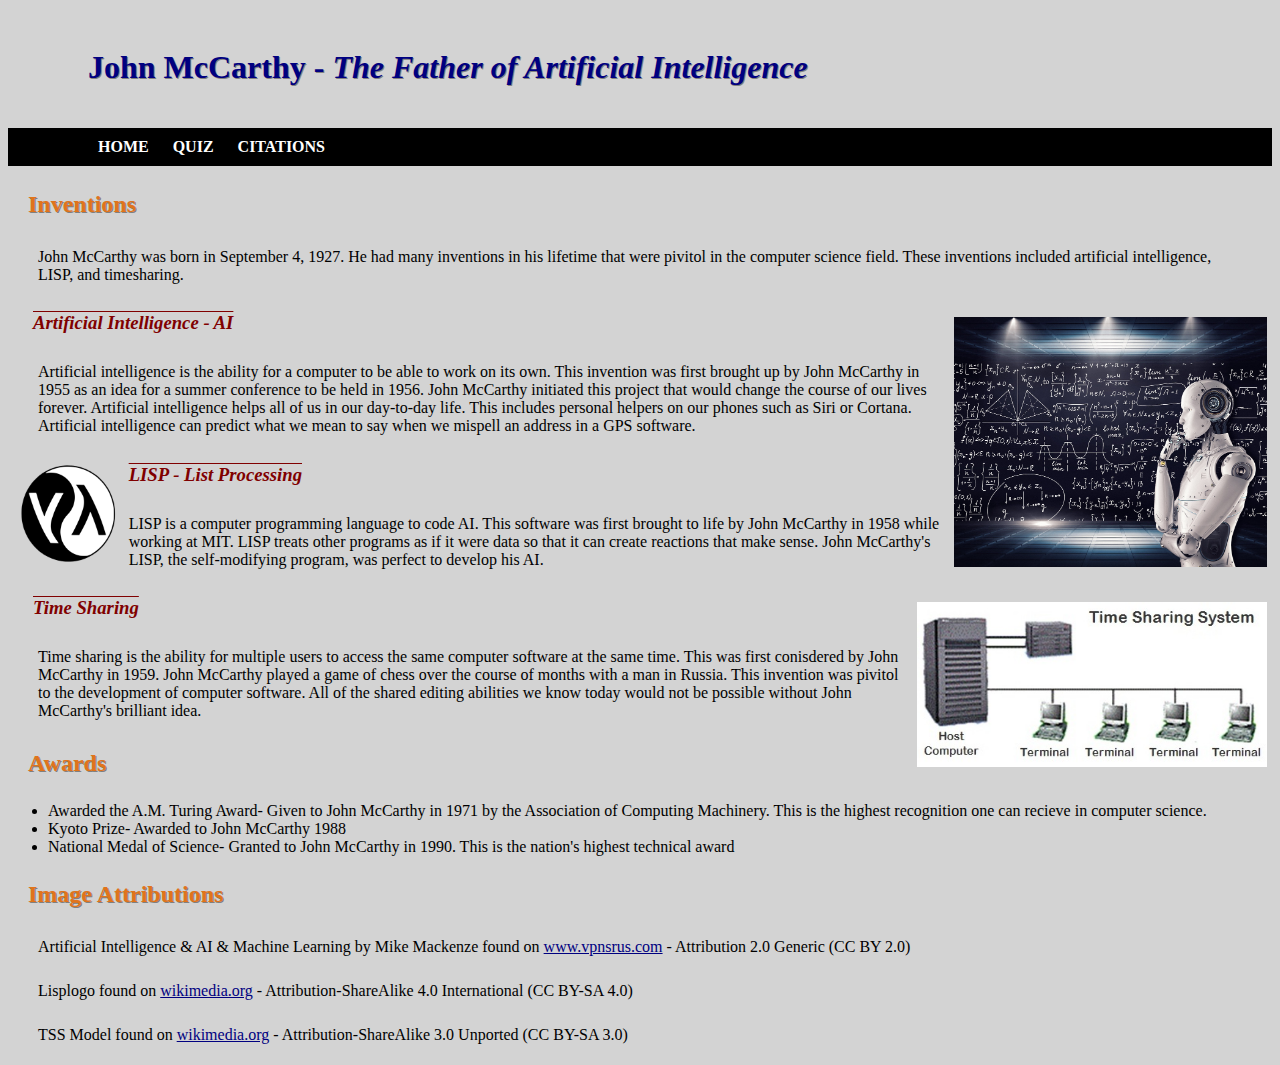
<file: index.html>
<!DOCTYPE html>
<html>
<head>
  <!-- Link your css file here -->
  <link rel="stylesheet" href="style.css">
  
  <!-- Create a title for your website tab -->
<title>John McCarthy</title>

</head>
<body>
  <div class="title">
    <h1>John McCarthy - <i>The Father of Artificial Intelligence</i></h1>
  </div>
  <div class="navigation">
    <a class="link" href="index.html">HOME</a>
    <a class="link" href="quiz.html">QUIZ</a>
    <a class="link" href="citation.html">CITATIONS</a>
  </div>
  <div>
    <h2>Inventions</h2>
    <p>
      John McCarthy was born in September 4, 1927.
       He had many inventions in his lifetime that were pivitol in the computer science field.
      These inventions included artificial intelligence, LISP, and timesharing.
    </p>
    <div>
      <img class="imgR" src="Resources/AI.jpg" alt="Robot solving a math problem">

      <h3>Artificial Intelligence - AI</h3>
      <p>
        Artificial intelligence is the ability for a computer to be able to work on its own.
        This invention was first brought up by John McCarthy in 1955 as an idea for a summer conference to be held in 1956.
        John McCarthy initiated this project that would change the course of our lives forever.
        Artificial intelligence helps all of us in our day-to-day life. 
        This includes personal helpers on our phones such as Siri or Cortana.
        Artificial intelligence can predict what we mean to say when we mispell an address in a GPS software.
      </p>
    </div>
    <div>
      <img class="imgL" src="Resources/LISP.png" alt="LISP logo">
    <h3>LISP - List Processing</h3>
    <p>
      LISP is a computer programming language to code AI.
      This software was first brought to life by John McCarthy in 1958 while working at MIT.
      LISP treats other programs as if it were data so that it can create reactions that make sense.
      John McCarthy's LISP, the self-modifying program, was perfect to develop his AI.
    </p>
    </div>
    <div>
      <img class="imgR2" src="Resources/download.jpg" alt="Timesharing system">
      <h3>Time Sharing</h3>
      <p>
        Time sharing is the ability for multiple users to access the same computer software at the same time.
        This was first conisdered by John McCarthy in 1959.
        John McCarthy played a game of chess over the course of months with a man in Russia.
        This invention was pivitol to the development of computer software.
        All of the shared editing abilities we know today would not be possible without John McCarthy's brilliant idea.
      </p>
    </div>
  </div>
  <div>
    <h2>Awards</h2>
    <ul>
      <li>Awarded the A.M. Turing Award- Given to John McCarthy in 1971 by the Association of Computing Machinery.
        This is the highest recognition one can recieve in computer science.
      </li>
      <li>Kyoto Prize- Awarded to John McCarthy 1988</li>
      <li>National Medal of Science- Granted to John McCarthy in 1990.
        This is the nation's highest technical award
      </li>
    </ul>
  </div>
  <div>
    <h2>Image Attributions</h2>
  <p> Artificial Intelligence & AI & Machine Learning by Mike Mackenze found on <a class="cc" href="www.vpnsrus.com">www.vpnsrus.com</a> - Attribution 2.0 Generic (CC BY 2.0)</p>
  <p> Lisplogo found on <a class ="cc" href="https://commons.wikimedia.org/wiki/File:Lisplogo.png"> wikimedia.org</a> - Attribution-ShareAlike 4.0 International (CC BY-SA 4.0)</p>
  <p> TSS Model found on <a class="cc" href="https://commons.wikimedia.org/wiki/File:TSS_Model.jpg">wikimedia.org</a> - Attribution-ShareAlike 3.0 Unported (CC BY-SA 3.0)</p>
</div>

  <!-- Link your script file here -->
  <script src="script.js"></script>
  
</body>
</html>
</file>
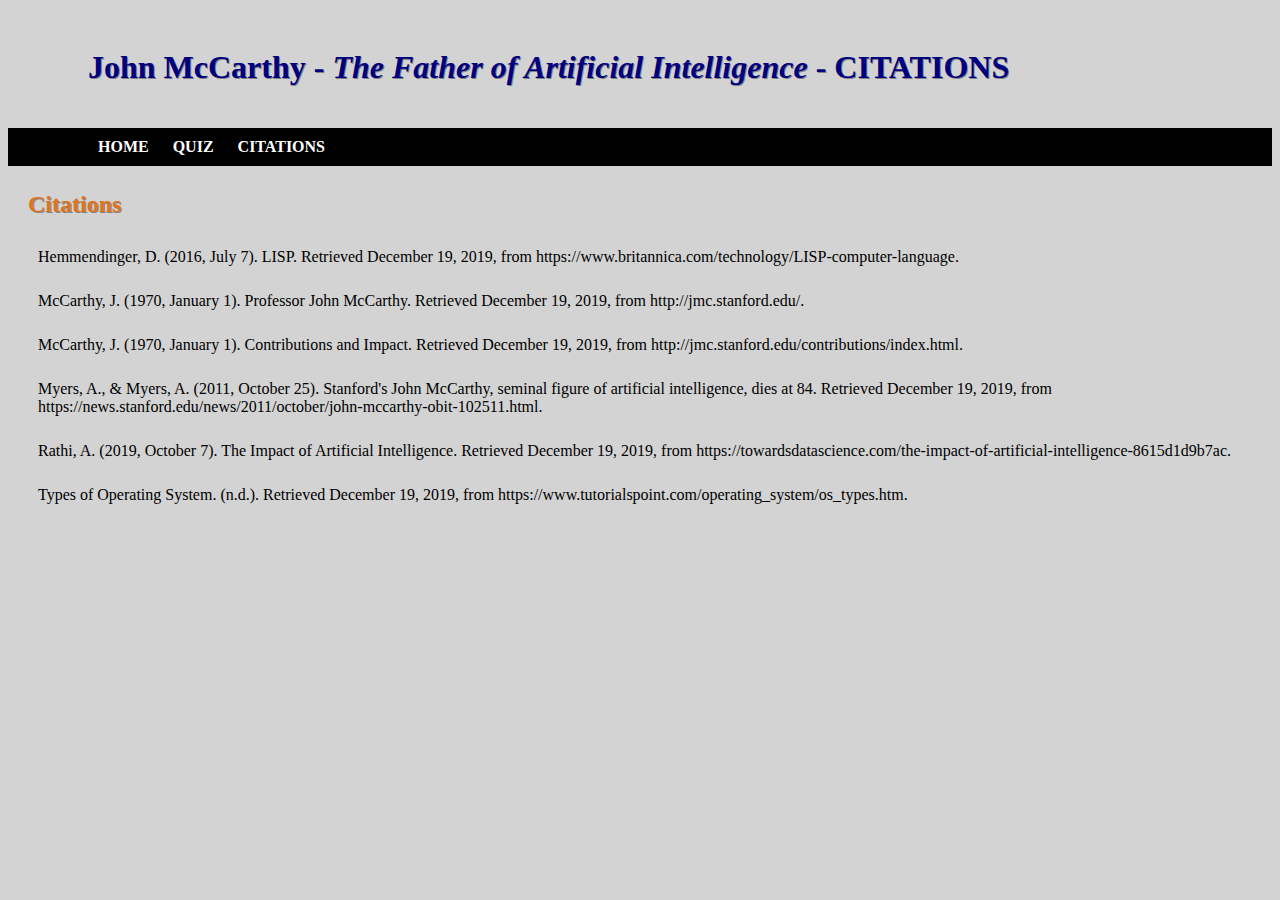
<file: citation.html>
<!DOCTYPE html>
<html>
<head>
  <!-- Link your css file here -->
  <link rel="stylesheet" href="style.css">
  
  <!-- Create a title for your website tab -->
<title>John McCarthy Citations</title>

</head>
<body>
<div class="title">
    <h1>John McCarthy - <i>The Father of Artificial Intelligence</i> - CITATIONS</h1>
</div>
<div class="navigation">
    <a class="link" href="index.html">HOME</a>
    <a class="link" href="quiz.html">QUIZ</a>
    <a class="link" href="citation.html"> CITATIONS</a>
</div>

<div>
  <h2>Citations</h2>
<p>Hemmendinger, D. (2016, July 7). LISP. Retrieved December 19, 2019, from https://www.britannica.com/technology/LISP-computer-language.</p>
<p>McCarthy, J. (1970, January 1). Professor John McCarthy. Retrieved December 19, 2019, from http://jmc.stanford.edu/.</p>
<p>McCarthy, J. (1970, January 1). Contributions and Impact. Retrieved December 19, 2019, from http://jmc.stanford.edu/contributions/index.html.</p>
<p>Myers, A., & Myers, A. (2011, October 25). Stanford's John McCarthy, seminal figure of artificial intelligence, dies at 84. Retrieved December 19, 2019, from https://news.stanford.edu/news/2011/october/john-mccarthy-obit-102511.html.</p>
<p>Rathi, A. (2019, October 7). The Impact of Artificial Intelligence. Retrieved December 19, 2019, from https://towardsdatascience.com/the-impact-of-artificial-intelligence-8615d1d9b7ac.</p>
<p>Types of Operating System. (n.d.). Retrieved December 19, 2019, from https://www.tutorialspoint.com/operating_system/os_types.htm.</p>
</div>
</file>
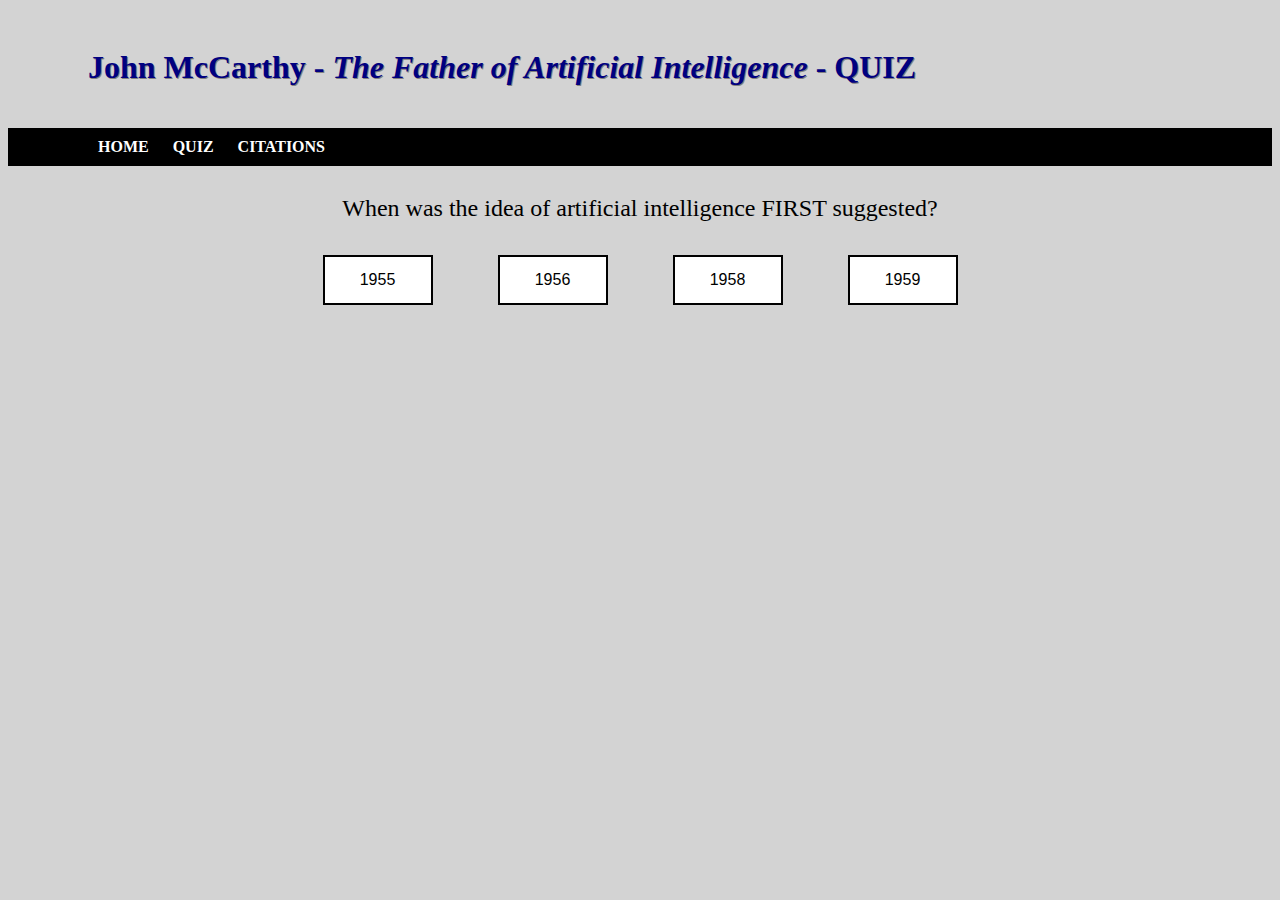
<file: quiz.html>
<!DOCTYPE html>
<html>
<head>
  <!-- Link your css file here -->
  <link rel="stylesheet" href="style.css">
  
  <!-- Create a title for your website tab -->
<title>John McCarthy Quiz</title>

</head>
<body>
    <div class="title">
    <h1>John McCarthy - <i>The Father of Artificial Intelligence</i> - QUIZ</h1>
</div>
<div class="navigation">
    <a class="link" href="index.html">HOME</a>
    <a class="link" href="quiz.html">QUIZ</a>
    <a class="link" href="citation.html">CITATIONS</a>
</div>

<div class="center">
<p class="question" id='question'>Question here</p>

<button class="quizButton">Answer 1</button>
<button class="quizButton">Answer 2</button>
<button class="quizButton">Answer 3</button>
<button class="quizButton">Answer 4</button>
</div>

<script src="script.js"></script>

</body>
</file>
<file: style.css>
body {
  background-color: lightgrey;
}

h2 {
  padding: 5px 20px;
  color: rgb(224, 116, 27);
  text-shadow: 1px 1px gray;
}

h3{
  font-style: italic;
  color: maroon;
  text-decoration: overline;
  padding: 5px 25px;
}

p {
 padding: 5px 30px;
}

a {
  color: white;
}

.cc{
  color:navy;
}

.title {
  padding: 20px 80px;
  color:navy;
  text-shadow: 1px 1px gray;
}

.navigation{
  padding: 10px 80px;
  background-color: black;
}

.link{
  padding:0px 10px;
  font-weight:bold;
  text-decoration:none;
}

.imgR{
  float:right;
  height:250px;
  padding:10px 5px;
}

.imgR2{
  float:right;
  padding:10px 5px;
  width:350px;
}

.imgL{
  float:left;
  height: 100px;
  padding:5px 10px;
}

.quizButton{
  background-color: white;
  color: black;
  width: 110px;
  height: 50px;
  border: 2px solid black;
  
  text-align: center;
  text-decoration: none;
  font-size: 16px;
  margin: 4px 2px;
}

.question{
  font-size: 24px;
}

.center{
  width: 700px;
    display: flex;
    flex-wrap: wrap;
    justify-content: space-around;
    margin: 0 auto;
}
</file>
